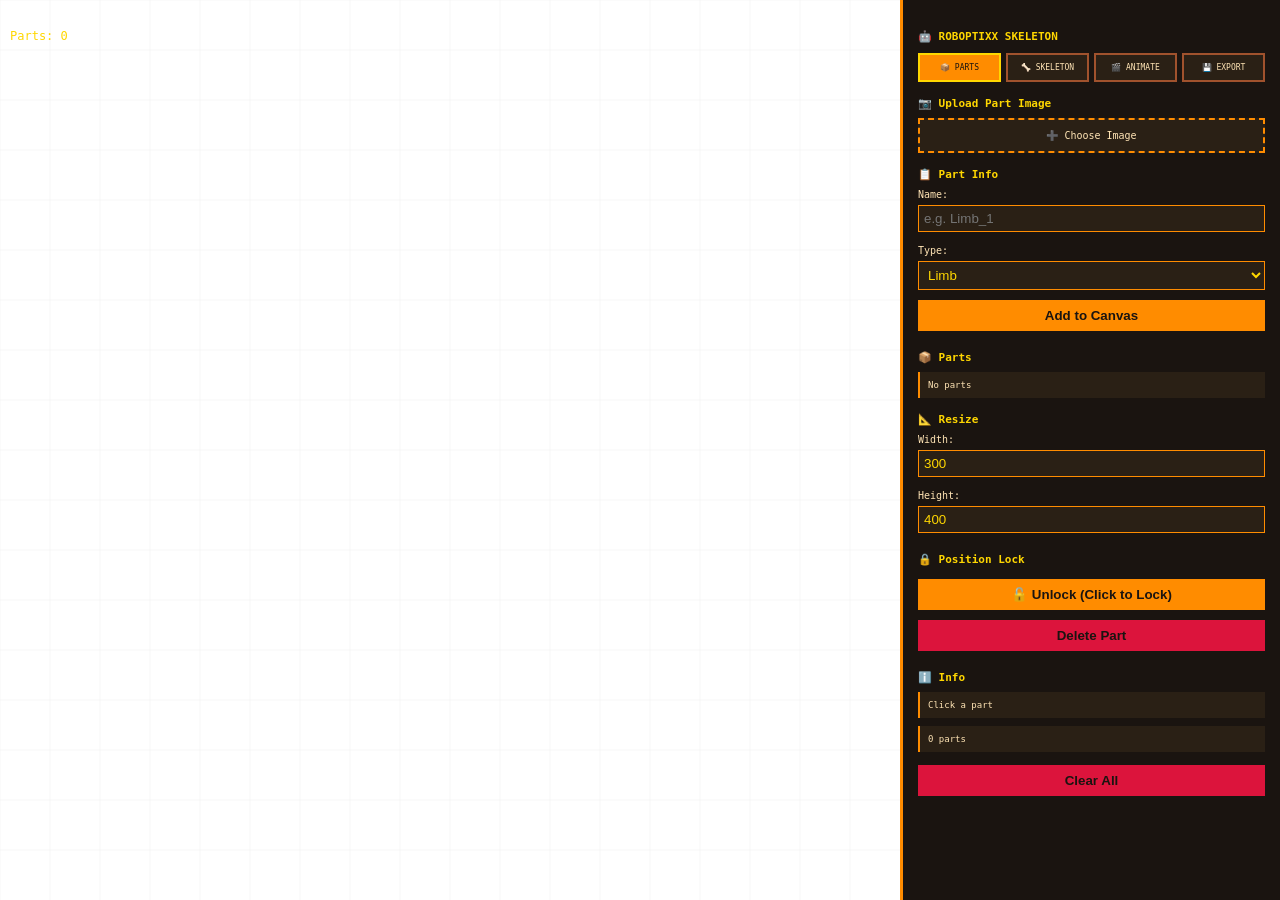
<file: index.html>
<!DOCTYPE html>
<html>
<head>
  <meta charset="UTF-8">
  <title>ROBOPTIXX - Skeleton Builder</title>
  <style>
    * { margin: 0; padding: 0; box-sizing: border-box; }
    html, body { width: 100%; height: 100%; background: #1a1410; font-family: monospace; overflow: hidden; }
    #main { display: flex; width: 100%; height: 100%; }
    canvas { background: white; flex: 1; display: block; cursor: crosshair; }
    #sidebar { width: 380px; background: #1a1410; border-left: 3px solid #FF8C00; overflow-y: auto; padding: 15px; }
    h2 { color: #FFD700; margin: 15px 0 8px 0; font-size: 11px; }
    button { width: 100%; padding: 8px; margin: 5px 0; background: #FF8C00; color: #1a1410; border: none; cursor: pointer; font-weight: bold; }
    button:hover { background: #FFA500; }
    button.danger { background: #DC143C; }
    button.active { background: #FF4444; }
    .mode-tabs { display: grid; grid-template-columns: 1fr 1fr 1fr 1fr; gap: 5px; margin: 10px 0 15px 0; }
    .mode-tab { padding: 8px; background: #2a2015; border: 2px solid #A0522D; color: #FFE4B5; cursor: pointer; font-size: 8px; text-align: center; }
    .mode-tab.active { background: #FF8C00; border-color: #FFD700; color: #1a1410; }
    .mode-content { display: none; }
    .mode-content.active { display: block; }
    .file-input-label { display: block; width: 100%; padding: 10px; background: #2a2015; border: 2px dashed #FF8C00; color: #FFE4B5; text-align: center; cursor: pointer; margin: 5px 0; }
    input[type="file"] { display: none; }
    input[type="text"], input[type="number"] { width: 100%; padding: 5px; margin: 5px 0; background: #2a2015; color: #FFD700; border: 1px solid #FF8C00; }
    label { color: #FFE4B5; font-size: 10px; display: block; margin-top: 8px; }
    .info { background: #2a2015; padding: 8px; margin: 8px 0; border-left: 2px solid #FF8C00; color: #FFE4B5; font-size: 9px; }
    .part-box { background: #2a2015; padding: 8px; margin: 5px 0; border: 1px solid #A0522D; color: #FFE4B5; font-size: 9px; cursor: pointer; }
    .part-box.selected { background: #FF8C00; color: #1a1410; }
    .joint-box { background: #3d2817; padding: 8px; margin: 5px 0; border-left: 3px solid #2E8B57; color: #FFE4B5; font-size: 9px; }
    textarea { width: 100%; height: 150px; background: #2a2015; color: #FFD700; border: 1px solid #FF8C00; padding: 8px; font-family: monospace; font-size: 9px; }
    input[type="range"] { width: 100%; margin: 8px 0; }
  </style>
</head>
<body>
  <div id="main">
    <canvas id="canvas"></canvas>
    <div id="sidebar">
      <h2>🤖 ROBOPTIXX SKELETON</h2>

      <div class="mode-tabs">
        <div class="mode-tab active" onclick="switchMode('parts', this)">📦 PARTS</div>
        <div class="mode-tab" onclick="switchMode('skeleton', this)">🦴 SKELETON</div>
        <div class="mode-tab" onclick="switchMode('animate', this)">🎬 ANIMATE</div>
        <div class="mode-tab" onclick="switchMode('export', this)">💾 EXPORT</div>
      </div>

      <div id="parts-mode" class="mode-content active">
        <h2>📷 Upload Part Image</h2>
        <label class="file-input-label" onclick="document.getElementById('imageFile').click()">➕ Choose Image</label>
        <input type="file" id="imageFile" accept="image/*" onchange="uploadImage()">

        <h2>📋 Part Info</h2>
        <label>Name:</label>
        <input type="text" id="partName" placeholder="e.g. Limb_1">
        <label>Type:</label>
        <select id="partType" style="width:100%; padding:5px; background:#2a2015; color:#FFD700; border:1px solid #FF8C00; margin:5px 0;">
          <option>Limb</option><option>Joint</option><option>Core</option><option>Wheel</option>
        </select>
        <button onclick="addPart()">Add to Canvas</button>

        <h2>📦 Parts</h2>
        <div id="partsList" class="info">No parts</div>

        <h2>📐 Resize</h2>
        <label>Width:</label>
        <input type="number" id="widthInput" value="300" onchange="updateSize()">
        <label>Height:</label>
        <input type="number" id="heightInput" value="400" onchange="updateSize()">

        <h2>🔒 Position Lock</h2>
        <button id="lockBtn" onclick="toggleLock()">🔓 Unlock (Click to Lock)</button>

        <button class="danger" onclick="deleteSelected()">Delete Part</button>
      </div>

      <div id="skeleton-mode" class="mode-content">
        <h2>🦴 Draw Skeleton</h2>
        <div class="info">✏️ Click on part to select → Click inside to add joints</div>

        <button id="drawBtn" onclick="toggleDrawSkeleton()">Start Drawing</button>
        <div class="info" id="drawInfo">Select a part first</div>

        <h2>📌 Joint Points</h2>
        <div id="skeletonList" class="info">No joints marked</div>

        <h2>🔗 Connect Joints</h2>
        <button id="connectBtn" onclick="toggleConnectMode()">Connect Mode</button>
        <div class="info" id="connectInfo">Click 2 joints to connect</div>

        <h2>Connections</h2>
        <div id="connectionsList" class="info">No connections</div>

        <h2>🎯 Joint Edit</h2>
        <div class="info">Drag joints to reposition them</div>

        <button class="danger" onclick="clearSkeleton()">Clear Skeleton</button>
      </div>

      <div id="animate-mode" class="mode-content">
        <h2>🎬 Animation</h2>
        <button onclick="recordFrame()">⏺️ Record Frame</button>
        <div class="info" id="frameInfo">Frames: 0</div>

        <h2>▶️ Playback</h2>
        <button id="playBtn" onclick="playAnimation()">▶️ Play</button>
        <button class="danger" onclick="stopAnimation()">⏹️ Stop</button>

        <h2>📊 Timeline</h2>
        <input type="range" id="timeline" min="0" max="0" value="0" onchange="scrubTimeline()">
        <div class="info" id="timelineInfo">Frame: 0/0</div>
      </div>

      <div id="export-mode" class="mode-content">
        <h2>💾 Export</h2>
        <button onclick="exportJSON()">Export Skeleton JSON</button>

        <h2>Output</h2>
        <textarea id="exportOutput" readonly></textarea>

        <button onclick="copyToClipboard()">Copy</button>
        <button onclick="downloadFile()">Download</button>
      </div>

      <h2>ℹ️ Info</h2>
      <div id="info" class="info">Click a part</div>
      <div id="stats" class="info">0 parts</div>
      <button class="danger" onclick="clearAll()">Clear All</button>
    </div>
  </div>

  <script>
    const canvas = document.getElementById('canvas');
    const ctx = canvas.getContext('2d');
    let parts = [], selected = null, uploadedImage = null;
    let drawMode = false, connectMode = false;
    let selectedSkeletonJoints = [];
    let recordedFrames = [];
    let isPlaying = false;
    let currentFrameIndex = 0;
    let dragging = false, dragOffsetX = 0, dragOffsetY = 0;
    let draggedJoint = null;

    class Part {
      constructor(x, y, name, type, img) {
        this.x = x; this.y = y; this.name = name; this.type = type;
        this.width = 300; this.height = 400; this.image = img;
        this.skeletonJoints = [];
        this.skeletonConnections = [];
        this.locked = false;
      }

      draw(sel) {
        ctx.save(); ctx.translate(this.x, this.y);

        if (this.image) ctx.drawImage(this.image, -this.width/2, -this.height/2, this.width, this.height);
        else {
          ctx.fillStyle = sel ? '#FF4444' : '#FF7F50';
          ctx.fillRect(-this.width/2, -this.height/2, this.width, this.height);
        }

        ctx.strokeStyle = this.locked ? '#DC143C' : (sel ? '#FFD700' : '#FF8C00');
        ctx.lineWidth = 3;
        ctx.strokeRect(-this.width/2, -this.height/2, this.width, this.height);

        if (this.locked) {
          ctx.fillStyle = '#DC143C';
          ctx.font = 'bold 14px monospace';
          ctx.textAlign = 'center';
          ctx.fillText('🔒 LOCKED', 0, -this.height/2 - 10);
        }

        ctx.strokeStyle = '#2E8B57';
        ctx.lineWidth = 3;
        this.skeletonConnections.forEach(conn => {
          const j1 = this.skeletonJoints[conn.j1];
          const j2 = this.skeletonJoints[conn.j2];
          if (j1 && j2) {
            ctx.beginPath();
            ctx.moveTo(j1.x, j1.y);
            ctx.lineTo(j2.x, j2.y);
            ctx.stroke();
          }
        });

        this.skeletonJoints.forEach((joint, i) => {
          ctx.fillStyle = joint.selected ? '#FFD700' : '#00FF00';
          ctx.fillRect(joint.x - 6, joint.y - 6, 12, 12);
          ctx.strokeStyle = '#1a1410';
          ctx.lineWidth = 1;
          ctx.strokeRect(joint.x - 6, joint.y - 6, 12, 12);

          ctx.fillStyle = '#FFD700';
          ctx.font = '8px monospace';
          ctx.textAlign = 'center';
          ctx.fillText(`J${i}`, joint.x, joint.y + 12);
        });

        ctx.restore();
      }

      hit(x, y) {
        return Math.abs(x - this.x) < this.width/2 && Math.abs(y - this.y) < this.height/2;
      }

      hitJoint(x, y) {
        const relX = x - this.x;
        const relY = y - this.y;
        for (let i = 0; i < this.skeletonJoints.length; i++) {
          const j = this.skeletonJoints[i];
          if (Math.abs(relX - j.x) < 8 && Math.abs(relY - j.y) < 8) return i;
        }
        return -1;
      }
    }

    function switchMode(m, tabEl) {
      document.querySelectorAll('.mode-content').forEach(e => e.classList.remove('active'));
      document.querySelectorAll('.mode-tab').forEach(e => e.classList.remove('active'));
      document.getElementById(m + '-mode').classList.add('active');
      if (tabEl) tabEl.classList.add('active');
      drawMode = false; connectMode = false;
      render();
    }

    function uploadImage() {
      const f = document.getElementById('imageFile').files[0];
      if (!f) return;
      const r = new FileReader();
      r.onload = e => {
        const img = new Image();
        img.onload = () => uploadedImage = img;
        img.src = e.target.result;
      };
      r.readAsDataURL(f);
    }

    function addPart() {
      if (!uploadedImage) { alert('Upload image'); return; }
      const p = new Part(canvas.width/3 + Math.random()*150, 100 + parts.length*100,
        document.getElementById('partName').value || 'Part_' + parts.length,
        document.getElementById('partType').value, uploadedImage);
      parts.push(p); selected = p; updateUI(); render();
    }

    function toggleDrawSkeleton() {
      if (!selected) { alert('Select a part first'); return; }
      drawMode = !drawMode;
      connectMode = false;
      document.getElementById('drawBtn').className = drawMode ? 'active' : '';
      document.getElementById('connectBtn').className = '';
      updateUI(); render();
    }

    function toggleConnectMode() {
      if (!selected) { alert('Select a part first'); return; }
      connectMode = !connectMode;
      drawMode = false;
      selectedSkeletonJoints = [];
      selected.skeletonJoints.forEach(j => j.selected = false);
      document.getElementById('connectBtn').className = connectMode ? 'active' : '';
      document.getElementById('drawBtn').className = '';
      updateUI(); render();
    }

    function snapshotPose() {
      return parts.map(p => ({
        part: p, x: p.x, y: p.y,
        joints: p.skeletonJoints.map(j => ({x: j.x, y: j.y}))
      }));
    }

    function applyPose(pose) {
      pose.forEach(e => {
        e.part.x = e.x; e.part.y = e.y;
        e.joints.forEach((jp, i) => {
          if (e.part.skeletonJoints[i]) {
            e.part.skeletonJoints[i].x = jp.x;
            e.part.skeletonJoints[i].y = jp.y;
          }
        });
      });
    }

    function recordFrame() {
      if (parts.length === 0) { alert('Pehle part add karo'); return; }
      recordedFrames.push(snapshotPose());
      document.getElementById('frameInfo').textContent = `Frames: ${recordedFrames.length}`;
      document.getElementById('timeline').max = Math.max(recordedFrames.length - 1, 0);
    }

    function playAnimation() {
      if (recordedFrames.length === 0) { alert('Record frames first'); return; }
      isPlaying = !isPlaying;
      document.getElementById('playBtn').textContent = isPlaying ? '⏸️ Pause' : '▶️ Play';
      if (isPlaying) animateLoop();
    }

    function animateLoop() {
      if (!isPlaying || recordedFrames.length === 0) return;
      currentFrameIndex = (currentFrameIndex + 1) % recordedFrames.length;
      applyPose(recordedFrames[currentFrameIndex]);
      document.getElementById('timeline').value = currentFrameIndex;
      document.getElementById('timelineInfo').textContent = `Frame: ${currentFrameIndex + 1}/${recordedFrames.length}`;
      render();
      setTimeout(animateLoop, 200);
    }

    function stopAnimation() {
      isPlaying = false;
      document.getElementById('playBtn').textContent = '▶️ Play';
    }

    function scrubTimeline() {
      if (recordedFrames.length === 0) return;
      currentFrameIndex = parseInt(document.getElementById('timeline').value);
      applyPose(recordedFrames[currentFrameIndex]);
      document.getElementById('timelineInfo').textContent = `Frame: ${currentFrameIndex + 1}/${recordedFrames.length}`;
      render();
    }

    function updateUI() {
      let h = '';
      parts.forEach((p, i) => {
        const lockIcon = p.locked ? '🔒' : '🔓';
        h += `<div class="part-box${p === selected ? ' selected' : ''}" onclick="selectPart(${i})">${i+1}. ${p.name} ${lockIcon} (${p.skeletonJoints.length}J)</div>`;
      });
      document.getElementById('partsList').innerHTML = h || 'No parts';

      if (selected) {
        let jh = '';
        selected.skeletonJoints.forEach((j, i) => {
          jh += `<div class="joint-box">J${i}: (${Math.round(j.x)},${Math.round(j.y)})</div>`;
        });
        document.getElementById('skeletonList').innerHTML = jh || 'No joints';

        let ch = '';
        selected.skeletonConnections.forEach((c, i) => {
          ch += `<div class="joint-box">Conn${i}: J${c.j1}↔J${c.j2}</div>`;
        });
        document.getElementById('connectionsList').innerHTML = ch || 'No connections';

        document.getElementById('info').textContent = `${selected.name}\n${selected.skeletonJoints.length} joints`;

        const lockBtn = document.getElementById('lockBtn');
        if (selected.locked) {
          lockBtn.textContent = '🔒 Locked (Click to Unlock)';
          lockBtn.style.background = '#DC143C';
        } else {
          lockBtn.textContent = '🔓 Unlocked (Click to Lock)';
          lockBtn.style.background = '#FF8C00';
        }
      }
      document.getElementById('stats').textContent = `${parts.length} parts`;
    }

    function selectPart(i) {
      selected = parts[i];
      drawMode = false; connectMode = false;
      document.getElementById('drawBtn').className = '';
      document.getElementById('connectBtn').className = '';
      updateUI(); render();
    }

    function updateSize() {
      if (!selected) return;
      const w = parseFloat(document.getElementById('widthInput').value);
      const h = parseFloat(document.getElementById('heightInput').value);
      if (w >= 50) selected.width = w;
      if (h >= 50) selected.height = h;
      render();
    }

    function toggleLock() {
      if (!selected) { alert('Select a part first'); return; }
      selected.locked = !selected.locked;
      updateUI(); render();
    }

    function deleteSelected() {
      if (!selected) return;
      parts = parts.filter(p => p !== selected);
      selected = null; updateUI(); render();
    }

    function clearSkeleton() {
      if (!selected) return;
      selected.skeletonJoints = [];
      selected.skeletonConnections = [];
      updateUI(); render();
    }

    function clearAll() {
      if (confirm('Clear all?')) {
        parts = []; selected = null; drawMode = false; connectMode = false;
        recordedFrames = []; currentFrameIndex = 0; isPlaying = false;
        document.getElementById('frameInfo').textContent = 'Frames: 0';
        document.getElementById('timeline').max = 0;
        updateUI(); render();
      }
    }

    function exportJSON() {
      const d = {
        parts: parts.map((p, i) => ({
          id: i,
          name: p.name,
          type: p.type,
          x: p.x,
          y: p.y,
          width: p.width,
          height: p.height,
          locked: p.locked,
          skeletonJoints: p.skeletonJoints.map((j, idx) => ({id: idx, x: j.x, y: j.y})),
          skeletonConnections: p.skeletonConnections
        }))
      };
      document.getElementById('exportOutput').value = JSON.stringify(d, null, 2);
    }

    function copyToClipboard() {
      navigator.clipboard.writeText(document.getElementById('exportOutput').value);
      alert('Copied!');
    }

    function downloadFile() {
      const b = new Blob([document.getElementById('exportOutput').value], {type: 'text/plain'});
      const a = document.createElement('a');
      a.href = URL.createObjectURL(b);
      a.download = 'roboptixx-skeleton.json';
      a.click();
    }

    function render() {
      ctx.fillStyle = '#FFFFFF';
      ctx.fillRect(0, 0, canvas.width, canvas.height);

      ctx.strokeStyle = '#EEE'; ctx.lineWidth = 0.5;
      for (let i = 0; i < canvas.width; i += 50) {
        ctx.beginPath(); ctx.moveTo(i, 0); ctx.lineTo(i, canvas.height); ctx.stroke();
      }
      for (let i = 0; i < canvas.height; i += 50) {
        ctx.beginPath(); ctx.moveTo(0, i); ctx.lineTo(canvas.width, i); ctx.stroke();
      }

      parts.forEach(p => p.draw(p === selected));

      ctx.fillStyle = '#FFD700'; ctx.font = '12px monospace'; ctx.textAlign = 'left';
      if (drawMode) ctx.fillText('DRAW MODE: Click inside part to add joints', 10, 20);
      if (connectMode) ctx.fillText('CONNECT MODE: Click 2 joints to connect', 10, 20);
      ctx.fillText(`Parts: ${parts.length}`, 10, 40);
    }

    canvas.addEventListener('mousedown', e => {
      const r = canvas.getBoundingClientRect();
      const x = e.clientX - r.left, y = e.clientY - r.top;

      if (drawMode || connectMode) return;

      if (selected) {
        const jIdx = selected.hitJoint(x, y);
        if (jIdx !== -1) {
          draggedJoint = {
            idx: jIdx,
            ox: x - (selected.x + selected.skeletonJoints[jIdx].x),
            oy: y - (selected.y + selected.skeletonJoints[jIdx].y)
          };
          return;
        }
      }

      for (let i = parts.length - 1; i >= 0; i--) {
        if (parts[i].hit(x, y)) {
          if (parts[i].locked) { selectPart(i); return; }
          dragging = true;
          dragOffsetX = x - parts[i].x;
          dragOffsetY = y - parts[i].y;
          selectPart(i);
          return;
        }
      }
    });

    canvas.addEventListener('mousemove', e => {
      const r = canvas.getBoundingClientRect();
      const x = e.clientX - r.left, y = e.clientY - r.top;

      if (draggedJoint && selected) {
        const j = selected.skeletonJoints[draggedJoint.idx];
        j.x = x - selected.x - draggedJoint.ox;
        j.y = y - selected.y - draggedJoint.oy;
        updateUI(); render();
        return;
      }

      if (!dragging || !selected) return;
      selected.x = x - dragOffsetX;
      selected.y = y - dragOffsetY;
      render();
    });

    canvas.addEventListener('mouseup', () => {
      dragging = false;
      draggedJoint = null;
    });

    canvas.addEventListener('click', e => {
      const r = canvas.getBoundingClientRect();
      const x = e.clientX - r.left, y = e.clientY - r.top;

      if (drawMode && selected) {
        const relX = x - selected.x;
        const relY = y - selected.y;
        if (Math.abs(relX) < selected.width/2 && Math.abs(relY) < selected.height/2) {
          selected.skeletonJoints.push({x: relX, y: relY, selected: false});
          updateUI(); render();
          return;
        }
      }

      if (connectMode && selected) {
        const jointIdx = selected.hitJoint(x, y);
        if (jointIdx !== -1) {
          selected.skeletonJoints[jointIdx].selected = !selected.skeletonJoints[jointIdx].selected;
          selectedSkeletonJoints = [];
          selected.skeletonJoints.forEach((j, idx) => { if (j.selected) selectedSkeletonJoints.push(idx); });

          if (selectedSkeletonJoints.length === 2) {
            selected.skeletonConnections.push({j1: selectedSkeletonJoints[0], j2: selectedSkeletonJoints[1]});
            selected.skeletonJoints.forEach(j => j.selected = false);
            selectedSkeletonJoints = [];
          }
          updateUI(); render();
          return;
        }
      }

      for (let i = parts.length - 1; i >= 0; i--) {
        if (parts[i].hit(x, y)) { selectPart(i); return; }
      }
      selected = null; updateUI(); render();
    });

    window.addEventListener('resize', () => {
      canvas.width = window.innerWidth - 380;
      canvas.height = window.innerHeight;
      render();
    });

    setTimeout(() => {
      canvas.width = window.innerWidth - 380;
      canvas.height = window.innerHeight;
      updateUI();
      render();
      console.log('✅ ROBOPTIXX Skeleton Builder Ready');
    }, 100);
  </script>
</body>
</html>
</file>
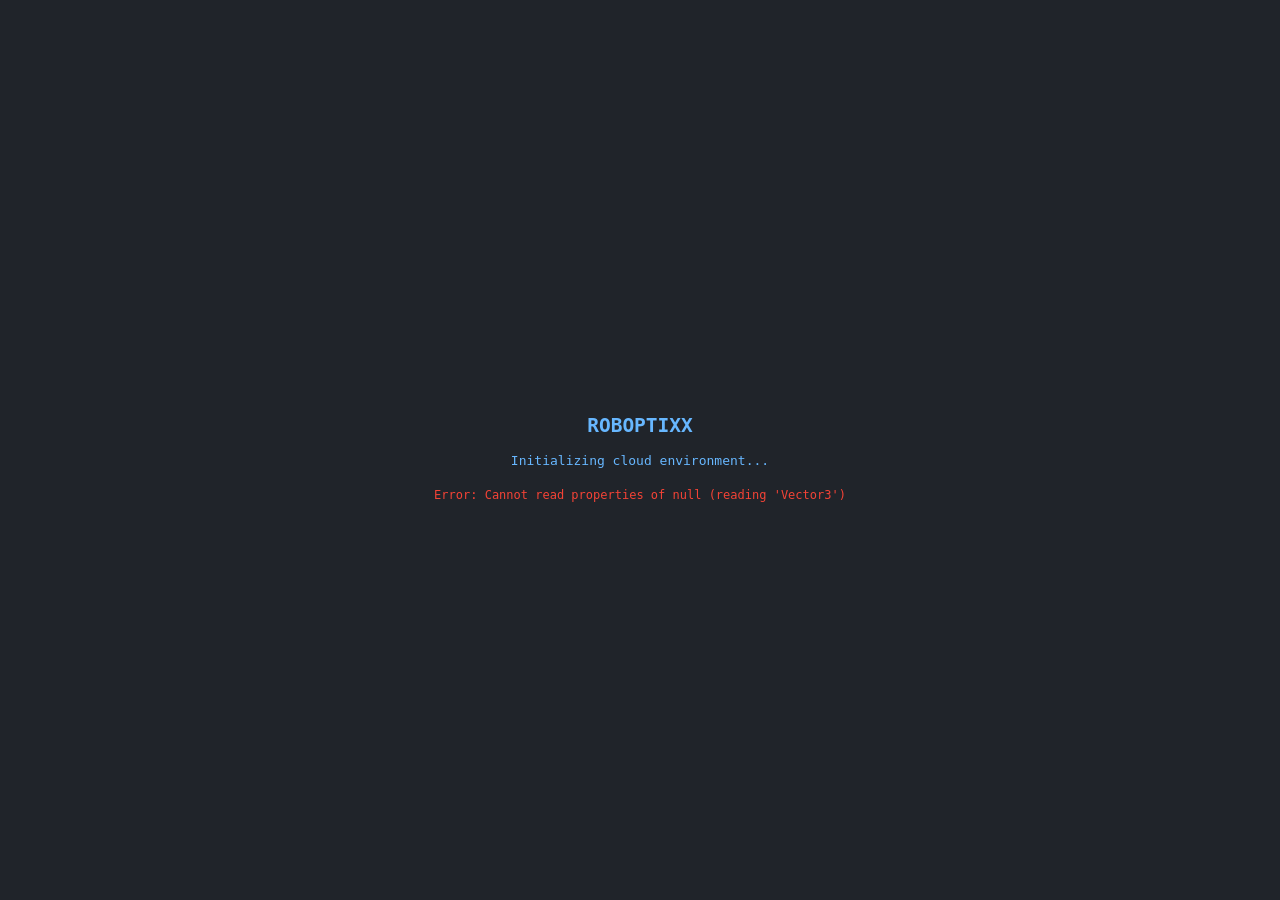
<file: ROBOPTIXX/index.html>
<!doctype html>
<html lang="en">
<head>
  <meta charset="UTF-8" />
  <meta name="viewport" content="width=device-width, initial-scale=1.0" />
  <title>ROBOPTIXX - Cloud Edition</title>
  <link rel="stylesheet" href="./style.css" />
  <style>
    .loading {
      position: fixed;
      top: 0;
      left: 0;
      width: 100%;
      height: 100%;
      background: #20242a;
      display: flex;
      align-items: center;
      justify-content: center;
      color: #67b7ff;
      font-family: monospace;
      z-index: 9999;
    }
    .loading.hidden { display: none; }
  </style>
</head>
<body>
  <div class="loading" id="loading-screen">
    <div style="text-align: center;">
      <h2>ROBOPTIXX</h2>
      <p>Initializing cloud environment...</p>
      <div style="font-size: 12px; color: #888; margin-top: 20px;">
        <div id="init-status">Loading dependencies...</div>
      </div>
    </div>
  </div>

  <div id="app" style="display: none;">
    <header id="top-bar">
      <button id="new-project">New</button>
      <button id="save-project">Save</button>
      <label class="file-label">Import<input id="load-project" type="file" accept="application/json" hidden /></label>
      <button id="toggle-simulate">Simulate</button>
      <button id="export-arduino">Export Arduino</button>
      <label><input type="checkbox" id="toggle-minimap" checked /> Minimap</label>
      <label><input type="checkbox" id="toggle-gravity" checked /> Gravity</label>
    </header>

    <aside id="left-panel">
      <h3>Parts</h3>
      <label>Category
        <select id="part-category"></select>
      </label>
      <div id="part-buttons"></div>
      <button id="create-hinge">Create Hinge (2x)</button>
      <button id="delete-selected">Delete Selected</button>
    </aside>

    <main id="viewport-wrap">
      <canvas id="viewport"></canvas>
      <canvas id="minimap"></canvas>
      <div id="snap-indicator"></div>
    </main>

    <aside id="right-panel">
      <h3>Inspector</h3>
      <div id="inspector-empty">Select a part or joint.</div>
      <div id="inspector-fields" class="hidden">
        <label>Mass <input id="ins-mass" type="number" step="0.1" min="0" /></label>
        <label>Min Angle (°) <input id="ins-min-angle" type="number" /></label>
        <label>Max Angle (°) <input id="ins-max-angle" type="number" /></label>
        <label>Speed (°/s) <input id="ins-speed" type="number" min="1" /></label>
        <label>Arduino Pin <input id="ins-pin" type="number" min="0" max="53" /></label>
        <label><input id="ins-motor" type="checkbox" /> Motor Enabled</label>
      </div>
    </aside>

    <footer id="bottom-panel">
      <button id="timeline-record">Record</button>
      <button id="timeline-play">Play</button>
      <button id="timeline-stop">Stop</button>
      <button id="timeline-clear">Clear</button>
      <label>Speed <input id="timeline-speed" type="number" min="0.1" step="0.1" value="1" /></label>
      <span id="timeline-status">Timeline: Idle</span>
    </footer>
  </div>

  <script type="module">
    // Show/hide loading screen based on initialization
    const loadingScreen = document.getElementById('loading-screen');
    const appDiv = document.getElementById('app');
    const statusDiv = document.getElementById('init-status');

    window.showLoading = (message) => {
      statusDiv.textContent = message;
      loadingScreen.classList.remove('hidden');
    };

    window.hideLoading = () => {
      loadingScreen.classList.add('hidden');
      appDiv.style.display = '';
    };

    // Import and run main application
    import('./main.js').catch((error) => {
      statusDiv.innerHTML = `<span style="color: #f44336;">Error: ${error.message}</span>`;
    });
  </script>
</body>
</html>
</file>
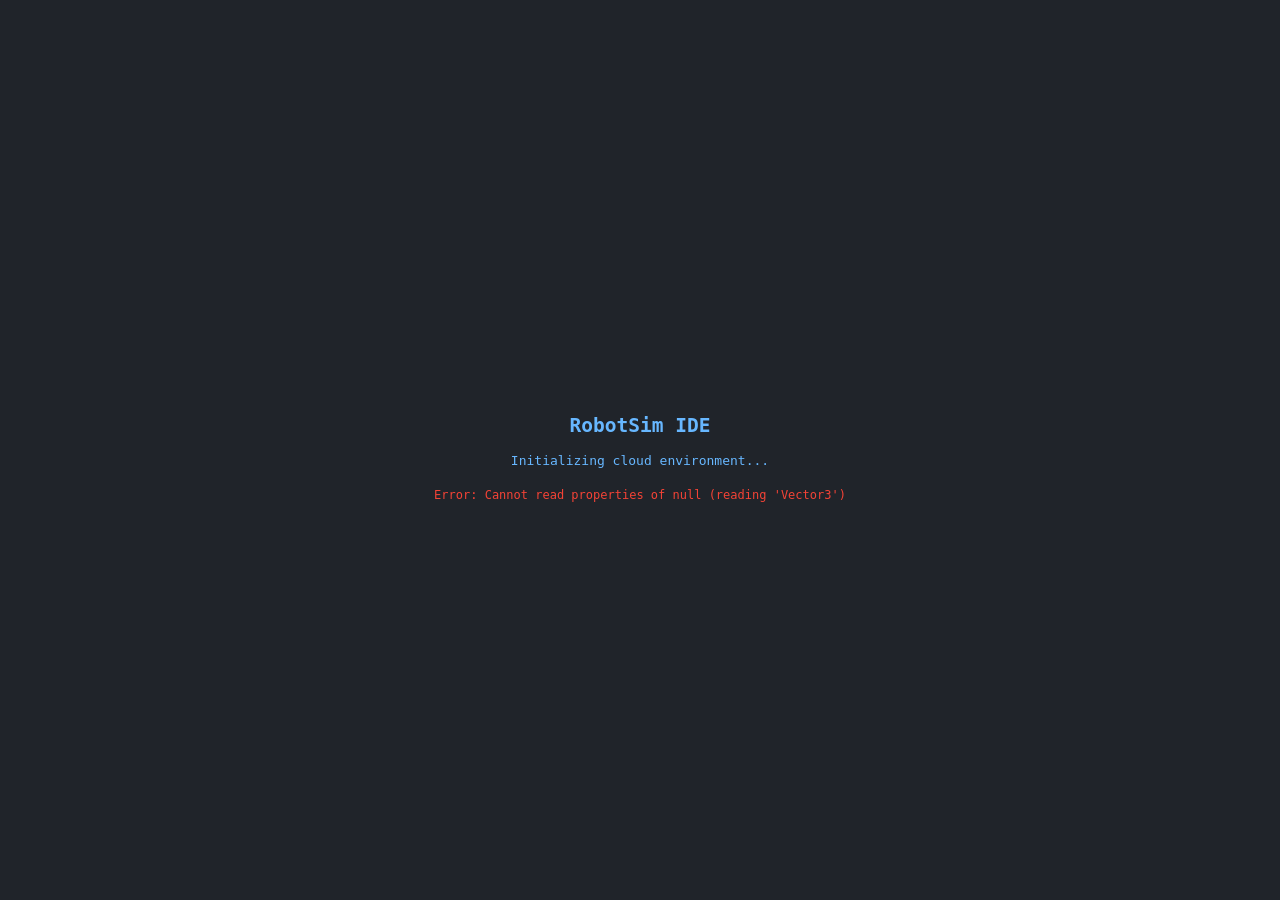
<file: robotSim/index.html>
<!doctype html>
<html lang="en">
<head>
  <meta charset="UTF-8" />
  <meta name="viewport" content="width=device-width, initial-scale=1.0" />
  <title>RobotSim IDE - Cloud Edition</title>
  <link rel="stylesheet" href="./style.css" />
  <style>
    .loading {
      position: fixed;
      top: 0;
      left: 0;
      width: 100%;
      height: 100%;
      background: #20242a;
      display: flex;
      align-items: center;
      justify-content: center;
      color: #67b7ff;
      font-family: monospace;
      z-index: 9999;
    }
    .loading.hidden { display: none; }
  </style>
</head>
<body>
  <div class="loading" id="loading-screen">
    <div style="text-align: center;">
      <h2>RobotSim IDE</h2>
      <p>Initializing cloud environment...</p>
      <div style="font-size: 12px; color: #888; margin-top: 20px;">
        <div id="init-status">Loading dependencies...</div>
      </div>
    </div>
  </div>

  <div id="app" style="display: none;">
    <header id="top-bar">
      <button id="new-project">New</button>
      <button id="save-project">Save</button>
      <label class="file-label">Import<input id="load-project" type="file" accept="application/json" hidden /></label>
      <button id="toggle-simulate">Simulate</button>
      <button id="export-arduino">Export Arduino</button>
      <label><input type="checkbox" id="toggle-minimap" checked /> Minimap</label>
      <label><input type="checkbox" id="toggle-gravity" checked /> Gravity</label>
    </header>

    <aside id="left-panel">
      <h3>Parts</h3>
      <label>Category
        <select id="part-category"></select>
      </label>
      <div id="part-buttons"></div>
      <button id="create-hinge">Create Hinge (2x)</button>
      <button id="delete-selected">Delete Selected</button>
    </aside>

    <main id="viewport-wrap">
      <canvas id="viewport"></canvas>
      <canvas id="minimap"></canvas>
      <div id="snap-indicator"></div>
    </main>

    <aside id="right-panel">
      <h3>Inspector</h3>
      <div id="inspector-empty">Select a part or joint.</div>
      <div id="inspector-fields" class="hidden">
        <label>Mass <input id="ins-mass" type="number" step="0.1" min="0" /></label>
        <label>Min Angle (°) <input id="ins-min-angle" type="number" /></label>
        <label>Max Angle (°) <input id="ins-max-angle" type="number" /></label>
        <label>Speed (°/s) <input id="ins-speed" type="number" min="1" /></label>
        <label>Arduino Pin <input id="ins-pin" type="number" min="0" max="53" /></label>
        <label><input id="ins-motor" type="checkbox" /> Motor Enabled</label>
      </div>
    </aside>

    <footer id="bottom-panel">
      <button id="timeline-record">Record</button>
      <button id="timeline-play">Play</button>
      <button id="timeline-stop">Stop</button>
      <button id="timeline-clear">Clear</button>
      <label>Speed <input id="timeline-speed" type="number" min="0.1" step="0.1" value="1" /></label>
      <span id="timeline-status">Timeline: Idle</span>
    </footer>
  </div>

  <script type="module">
    // Show/hide loading screen based on initialization
    const loadingScreen = document.getElementById('loading-screen');
    const appDiv = document.getElementById('app');
    const statusDiv = document.getElementById('init-status');

    window.showLoading = (message) => {
      statusDiv.textContent = message;
      loadingScreen.classList.remove('hidden');
    };

    window.hideLoading = () => {
      loadingScreen.classList.add('hidden');
      appDiv.style.display = '';
    };

    // Import and run main application
    import('./main.js').catch((error) => {
      statusDiv.innerHTML = `<span style="color: #f44336;">Error: ${error.message}</span>`;
    });
  </script>
</body>
</html>
</file>
<file: Roboptixx.html>
<!DOCTYPE html>
<html>
<head>
  <meta charset="UTF-8">
  <title>ROBOPTIXX</title>
  <style>
    * { margin: 0; padding: 0; box-sizing: border-box; }
    html, body { width: 100%; height: 100%; background: #1a1410; font-family: monospace; }
    #main { display: flex; width: 100%; height: 100%; }
    canvas { display: block; background: #FFFFFF; flex: 1; }
    #sidebar { width: 400px; background: #1a1410; border-left: 3px solid #FF8C00; overflow-y: auto; padding: 15px; }
    h2 { color: #FFD700; margin: 15px 0 10px 0; font-size: 12px; border-bottom: 2px solid #FF7F50; padding-bottom: 6px; }
    .tabs { display: grid; grid-template-columns: 1fr 1fr 1fr; gap: 5px; margin: 10px 0; }
    .tab { padding: 8px; background: #2a2015; border: 2px solid #A0522D; color: #FFE4B5; cursor: pointer; border-radius: 3px; font-size: 9px; }
    .tab.on { background: #FF8C00; border-color: #FFD700; color: #1a1410; font-weight: bold; }
    .panel { display: none; }
    .panel.on { display: block; }
    button { width: 100%; padding: 8px; margin: 4px 0; background: #FF8C00; color: #1a1410; border: none; cursor: pointer; font-weight: bold; border-radius: 3px; }
    button:hover { background: #FFA500; }
    button.active { background: #FF4444; }
    button.danger { background: #DC143C; }
    .cat-btns { display: grid; grid-template-columns: 1fr 1fr; gap: 5px; margin: 8px 0; }
    .cat-btn { padding: 6px; background: #2a2015; border: 1px solid #A0522D; color: #FFE4B5; cursor: pointer; border-radius: 3px; font-size: 9px; }
    .cat-btn.on { background: #FF8C00; border-color: #FFD700; color: #1a1410; }
    .gallery { display: grid; grid-template-columns: 1fr 1fr; gap: 5px; margin: 8px 0; }
    .part-btn { padding: 8px; background: #2a2015; border: 1px solid #A0522D; color: #FFE4B5; cursor: pointer; border-radius: 3px; font-size: 8px; }
    .part-btn:hover { background: #3d2817; border-color: #FF8C00; }
    .list { max-height: 120px; overflow-y: auto; background: #2a2015; border: 1px solid #A0522D; padding: 5px; margin: 5px 0; }
    .item { background: #3d2817; padding: 5px; margin: 3px 0; border-left: 3px solid #2E8B57; font-size: 8px; color: #FFE4B5; cursor: pointer; }
    .item.sel { background: #FF8C00; color: #1a1410; border-left-color: #FFD700; }
    textarea { width: 100%; height: 180px; background: #2a2015; color: #FFD700; border: 1px solid #FF8C00; padding: 8px; font-family: monospace; font-size: 9px; }
  </style>
</head>
<body>
  <div id="main">
    <canvas id="canvas"></canvas>
    <div id="sidebar">
      <h2>🤖 ROBOPTIXX</h2>
      <div class="tabs">
        <div class="tab on" onclick="switchTab('build')">⚙️ BUILD</div>
        <div class="tab" onclick="switchTab('rig')">🔗 RIG</div>
        <div class="tab" onclick="switchTab('code')">💾 CODE</div>
      </div>
      
      <div id="build" class="panel on">
        <h2>📦 Parts</h2>
        <div class="cat-btns" id="catButtons"></div>
        <div id="gallery" class="gallery"></div>
        <button class="danger" onclick="delPart()">Delete</button>
      </div>
      
      <div id="rig" class="panel">
        <h2>🔗 Rigging</h2>
        <button id="rigBtn" onclick="rigMode()">Start Rig</button>
        <div style="background:rgba(46,139,87,0.2);padding:8px;margin:8px 0;border-left:3px solid #2E8B57;font-size:9px;color:#FFE4B5" id="rigInfo">Select 2 parts</div>
        <h2>Joints</h2>
        <div id="joints" class="list"></div>
        <h2>Record</h2>
        <button id="recBtn" onclick="toggleRec()">Record</button>
        <div style="background:rgba(46,139,87,0.2);padding:8px;margin:8px 0;border-left:3px solid #2E8B57;font-size:9px;color:#FFE4B5" id="recInfo">Not recording</div>
        <button onclick="expRig()">Export</button>
      </div>
      
      <div id="code" class="panel">
        <h2>💾 Export</h2>
        <button onclick="expCpp()">Arduino</button>
        <button onclick="expMath()">Math</button>
        <button onclick="expJson()">JSON</button>
        <h2>Output</h2>
        <textarea id="out" readonly></textarea>
        <button onclick="copy()">Copy</button>
        <button onclick="dl()">Download</button>
      </div>
      
      <h2>Selected</h2>
      <div style="background:rgba(46,139,87,0.2);padding:8px;margin:8px 0;border-left:3px solid #2E8B57;font-size:9px;color:#FFE4B5" id="info">Click part</div>
      <div style="background:rgba(46,139,87,0.2);padding:8px;margin:8px 0;border-left:3px solid #2E8B57;font-size:9px;color:#FFE4B5" id="stats">0 parts | 0 joints</div>
      <button class="danger" onclick="clear()">Clear All</button>
    </div>
  </div>

  <script>
    const c = document.getElementById('canvas');
    const ctx = c.getContext('2d');
    let parts = [], joints = [], sel = null;
    let rigMode = false, rigSel = [];
    let recording = false, frames = [];
    
    const partLibrary = {
      cores: ['Anchor_Hook', 'Spade'],
      limbs: ['Lifting_Limb', 'Running_Limb', 'Hilly_Region_Limb', 'Crew_Limb', 'Spider_Limb', 'Clawed_Limb', 'Paddle_Limb', 'Screw_Limb'],
      joints: ['Rolling_Hinge', 'Gear_Axle', 'Wheel_Roller'],
      cushioning: ['Cushioning_Roller_2'],
      sensors: ['Distance_Sensor', 'Gyro_Sensor', 'Pressure_Sensor'],
      tools: ['Cartwheel', 'Airshot']
    };
    
    let currentCat = 'limbs';

    class Part {
      constructor(x, y, name) {
        this.id = Math.random();
        this.x = x;
        this.y = y;
        this.name = name;
        this.w = 60;
        this.h = 60;
      }
      
      draw(s) {
        ctx.save();
        ctx.translate(this.x, this.y);
        ctx.fillStyle = s ? '#FF4444' : '#FF7F50';
        ctx.strokeStyle = s ? '#FFD700' : '#FF8C00';
        ctx.lineWidth = 2;
        ctx.fillRect(-this.w/2, -this.h/2, this.w, this.h);
        ctx.strokeRect(-this.w/2, -this.h/2, this.w, this.h);
        if (s) {
          ctx.strokeStyle = '#FFD700';
          ctx.lineWidth = 3;
          ctx.strokeRect(-this.w/2 - 4, -this.h/2 - 4, this.w + 8, this.h + 8);
        }
        ctx.restore();
      }
      
      hit(x, y) {
        return x > this.x - this.w/2 && x < this.x + this.w/2 && y > this.y - this.h/2 && y < this.y + this.h/2;
      }
    }

    function initGallery() {
      const catButtons = document.getElementById('catButtons');
      let html = '';
      for (let cat in partLibrary) {
        html += `<button class="cat-btn${cat === currentCat ? ' on' : ''}" onclick="showCat('${cat}')">${cat.toUpperCase()}</button>`;
      }
      catButtons.innerHTML = html;
      showCat('limbs');
    }

    function showCat(cat) {
      currentCat = cat;
      document.querySelectorAll('.cat-btn').forEach(e => e.classList.remove('on'));
      if (event) event.target.classList.add('on');
      
      const gallery = document.getElementById('gallery');
      gallery.innerHTML = '';
      
      partLibrary[cat].forEach(name => {
        const btn = document.createElement('button');
        btn.className = 'part-btn';
        btn.innerHTML = name.replace(/_/g, ' ');
        btn.onclick = () => addPart(name);
        gallery.appendChild(btn);
      });
    }

    function addPart(name) {
      parts.push(new Part(c.width/3 + Math.random()*80, 80 + parts.length*70, name));
      ui();
      render();
    }

    function delPart() {
      if (!sel) return;
      parts = parts.filter(p => p !== sel);
      joints = joints.filter(j => j.a !== sel && j.b !== sel);
      sel = null;
      ui();
      render();
    }

    function clear() {
      if (confirm('Clear?')) {
        parts = [];
        joints = [];
        sel = null;
        rigMode = false;
        rigSel = [];
        frames = [];
        ui();
        render();
      }
    }

    function switchTab(t) {
      document.querySelectorAll('.panel').forEach(e => e.classList.remove('on'));
      document.querySelectorAll('.tab').forEach(e => e.classList.remove('on'));
      document.getElementById(t).classList.add('on');
      if (event) event.target.classList.add('on');
    }

    function rigMode() {
      rigMode = !rigMode;
      rigSel = [];
      document.getElementById('rigBtn').className = rigMode ? 'active' : '';
      ui();
    }

    function toggleRec() {
      recording = !recording;
      if (recording) {
        frames = [];
        document.getElementById('recBtn').textContent = '⏹️ Stop';
      } else {
        document.getElementById('recBtn').textContent = 'Record';
        document.getElementById('recInfo').textContent = `Recorded ${frames.length} frames`;
      }
    }

    function ui() {
      let h = '';
      parts.forEach((p, i) => {
        h += `<div class="item${p === sel ? ' sel' : ''}" onclick="selPart(${i})">${i+1}. ${p.name}</div>`;
      });
      const l = document.getElementById('joints');
      if (l) l.innerHTML = h || '<div style="padding:5px">No parts</div>';

      h = '';
      joints.forEach((j, i) => {
        const a = parts.indexOf(j.a);
        const b = parts.indexOf(j.b);
        h += `<div class="item">J${i+1}: P${a+1}↔P${b+1}</div>`;
      });
      document.getElementById('joints').innerHTML = h || '<div style="padding:5px">No joints</div>';

      if (sel) {
        document.getElementById('info').textContent = `${sel.name}\nPos: (${sel.x.toFixed(0)}, ${sel.y.toFixed(0)})`;
      }

      document.getElementById('stats').textContent = `${parts.length} parts | ${joints.length} joints`;
    }

    function selPart(i) {
      sel = parts[i];
      ui();
      render();
    }

    function render() {
      if (recording) frames.push({parts: parts.map(p => ({x: p.x, y: p.y})), t: Date.now()});

      ctx.fillStyle = '#FFFFFF';
      ctx.fillRect(0, 0, c.width, c.height);

      ctx.strokeStyle = '#DDD';
      ctx.lineWidth = 0.8;
      for (let i = 0; i < c.width; i += 50) {
        ctx.beginPath();
        ctx.moveTo(i, 0);
        ctx.lineTo(i, c.height);
        ctx.stroke();
      }

      ctx.strokeStyle = '#2E8B57';
      ctx.lineWidth = 3;
      joints.forEach(j => {
        ctx.beginPath();
        ctx.moveTo(j.a.x, j.a.y);
        ctx.lineTo(j.b.x, j.b.y);
        ctx.stroke();
      });

      parts.forEach(p => p.draw(p === sel));

      if (rigMode && rigSel.length > 0) {
        ctx.strokeStyle = '#FFD700';
        ctx.lineWidth = 2;
        ctx.setLineDash([5, 5]);
        rigSel.forEach(p => {
          ctx.strokeRect(p.x - p.w/2 - 4, p.y - p.h/2 - 4, p.w + 8, p.h + 8);
        });
        ctx.setLineDash([]);
      }
    }

    c.addEventListener('click', e => {
      const r = c.getBoundingClientRect();
      const x = e.clientX - r.left;
      const y = e.clientY - r.top;

      for (let i = parts.length - 1; i >= 0; i--) {
        if (parts[i].hit(x, y)) {
          if (rigMode) {
            if (rigSel.includes(parts[i])) {
              rigSel = rigSel.filter(p => p !== parts[i]);
            } else {
              rigSel.push(parts[i]);
              if (rigSel.length === 2) {
                joints.push({a: rigSel[0], b: rigSel[1]});
                rigSel = [];
                rigMode = false;
                document.getElementById('rigBtn').className = '';
              }
            }
          } else {
            sel = parts[i];
          }
          ui();
          render();
          return;
        }
      }
      sel = null;
      ui();
      render();
    });

    c.addEventListener('mousemove', e => {
      if (sel && !rigMode) {
        const r = c.getBoundingClientRect();
        sel.x = e.clientX - r.left;
        sel.y = e.clientY - r.top;
        render();
      }
    });

    function expRig() {
      const d = {
        parts: parts.map((p, i) => ({id: i, name: p.name, x: p.x, y: p.y})),
        joints: joints.map(j => ({a: parts.indexOf(j.a), b: parts.indexOf(j.b)}))
      };
      document.getElementById('out').value = JSON.stringify(d, null, 2);
    }

    function expCpp() {
      let code = `#include <Servo.h>\n\n`;
      parts.forEach((p, i) => code += `Servo s${i};\n`);
      code += `\nvoid setup() {\n`;
      parts.forEach((p, i) => code += `  s${i}.attach(${9+i});\n`);
      code += `}\n\nvoid loop() {\n}\n`;
      document.getElementById('out').value = code;
    }

    function expMath() {
      let m = `PARTS: ${parts.length}\nJOINTS: ${joints.length}\n\n`;
      parts.forEach((p, i) => m += `P${i+1}: (${p.x.toFixed(0)}, ${p.y.toFixed(0)})\n`);
      m += `\n`;
      joints.forEach((j, i) => {
        const d = Math.sqrt((j.a.x - j.b.x)**2 + (j.a.y - j.b.y)**2);
        m += `J${i+1}: ${d.toFixed(1)}px\n`;
      });
      document.getElementById('out').value = m;
    }

    function expJson() {
      expRig();
    }

    function copy() {
      navigator.clipboard.writeText(document.getElementById('out').value);
      alert('Copied!');
    }

    function dl() {
      const t = document.getElementById('out').value;
      const b = new Blob([t], {type: 'text/plain'});
      const u = URL.createObjectURL(b);
      const a = document.createElement('a');
      a.href = u;
      a.download = 'roboptixx.txt';
      a.click();
    }

    function resizeCanvas() {
      c.width = window.innerWidth - 400;
      c.height = window.innerHeight;
      render();
    }

    window.addEventListener('resize', resizeCanvas);
    resizeCanvas();
    initGallery();
    ui();
    setInterval(render, 1000/60);
  </script>
</body>
</html>
</file>
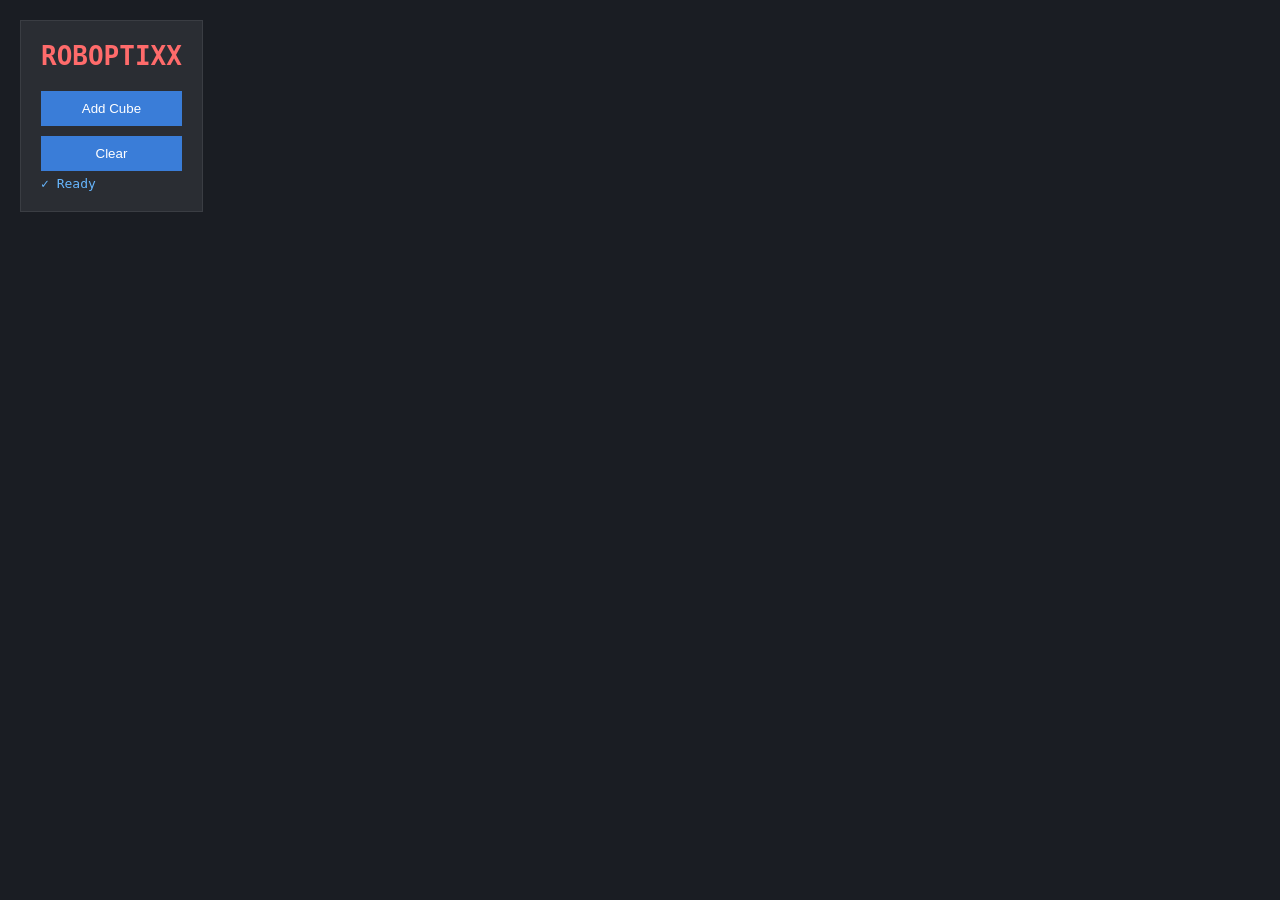
<file: simple-working.html>
<!DOCTYPE html>
<html>
<head>
  <meta charset="UTF-8">
  <title>ROBOPTIXX</title>
  <style>
    body { background: #1a1d23; color: #67b7ff; font-family: monospace; margin: 0; }
    #canvas { display: block; width: 100%; height: 100vh; background: #2a2d33; }
    #ui { position: fixed; top: 20px; left: 20px; background: #2a2d33; padding: 20px; border: 1px solid #3a3d43; z-index: 100; }
    h1 { color: #ff6b6b; margin: 0 0 15px 0; }
    button { width: 100%; padding: 10px; margin: 5px 0; background: #3a7dd8; color: white; border: none; cursor: pointer; }
    button:hover { background: #4a8de8; }
  </style>
</head>
<body>
  <canvas id="canvas"></canvas>
  <div id="ui">
    <h1>ROBOPTIXX</h1>
    <button onclick="addPart()">Add Cube</button>
    <button onclick="clear()">Clear</button>
    <div id="status">✓ Ready</div>
  </div>
  <script>
    const canvas = document.getElementById('canvas');
    const ctx = canvas.getContext('2d');
    let parts = [];
    
    function resizeCanvas() { canvas.width = window.innerWidth; canvas.height = window.innerHeight; render(); }
    function addPart() { parts.push({x: Math.random()*canvas.width, y: Math.random()*canvas.height, w: 50, h: 50}); render(); }
    function clear() { parts = []; render(); }
    function render() {
      ctx.fillStyle = '#1a1d23'; ctx.fillRect(0, 0, canvas.width, canvas.height);
      ctx.fillStyle = '#3a7dd8';
      parts.forEach(p => ctx.fillRect(p.x-p.w/2, p.y-p.h/2, p.w, p.h));
    }
    
    window.addEventListener('resize', resizeCanvas);
    resizeCanvas();
  </script>
</body>
</html>
</file>
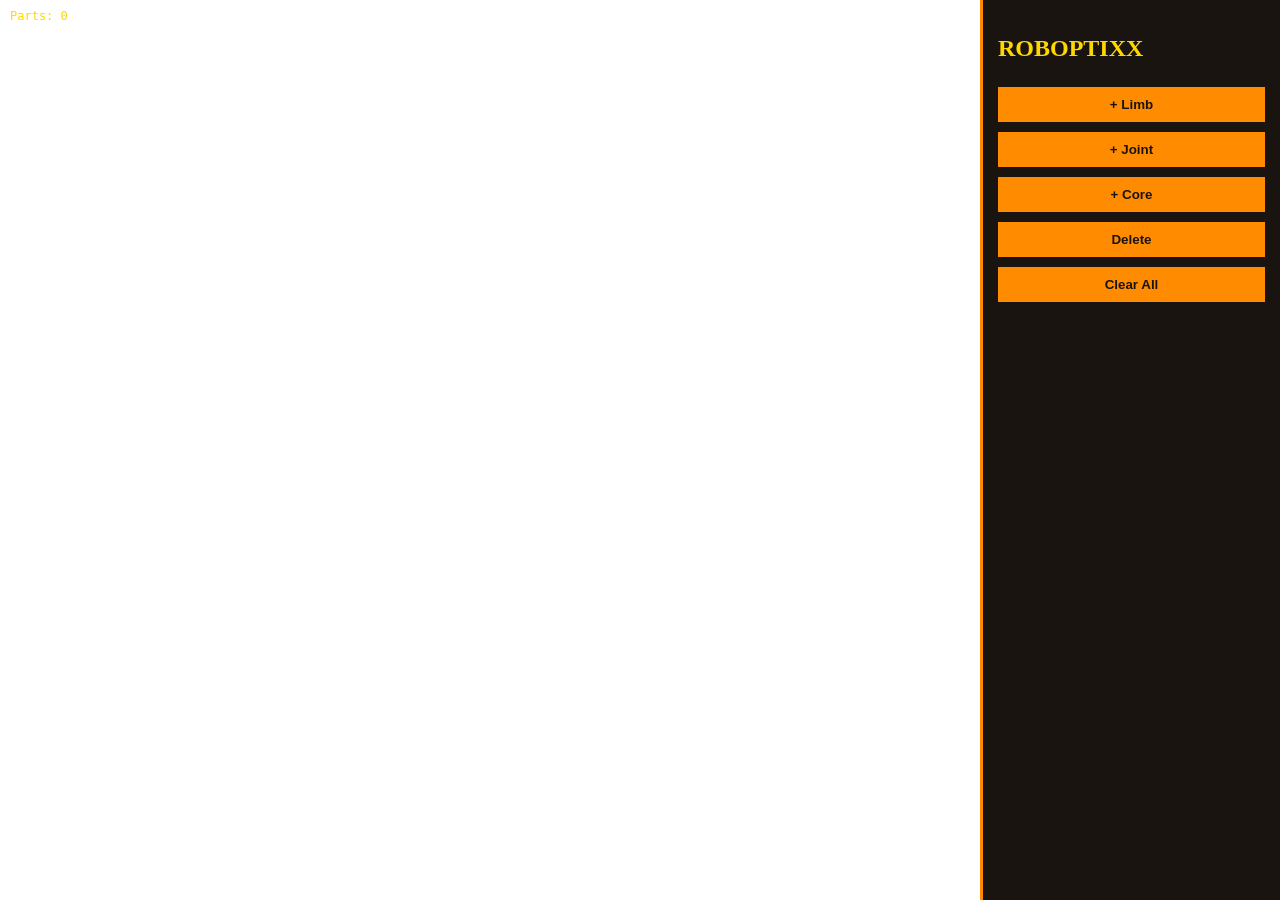
<file: test.html>
<!DOCTYPE html>
<html>
<head>
  <title>ROBOPTIXX TEST</title>
  <style>
    html, body { margin: 0; padding: 0; width: 100%; height: 100%; background: #1a1410; }
    #main { display: flex; }
    canvas { background: white; flex: 1; }
    #sidebar { width: 300px; background: #1a1410; border-left: 3px solid #FF8C00; padding: 15px; overflow-y: auto; }
    h2 { color: #FFD700; }
    button { width: 100%; padding: 10px; margin: 5px 0; background: #FF8C00; border: none; cursor: pointer; color: #1a1410; font-weight: bold; }
    button:hover { background: #FFA500; }
  </style>
</head>
<body>
  <div id="main">
    <canvas id="c"></canvas>
    <div id="sidebar">
      <h2>ROBOPTIXX</h2>
      <button onclick="add('Limb')">+ Limb</button>
      <button onclick="add('Joint')">+ Joint</button>
      <button onclick="add('Core')">+ Core</button>
      <div id="list"></div>
      <button onclick="del()">Delete</button>
      <button onclick="clear()">Clear All</button>
    </div>
  </div>

  <script>
    const c = document.getElementById('c');
    const ctx = c.getContext('2d');
    let parts = [], sel = null;

    class Part {
      constructor(x, y, n) { this.x = x; this.y = y; this.n = n; this.w = 50; this.h = 50; }
      draw(s) {
        ctx.fillStyle = s ? '#FF4444' : '#FF7F50';
        ctx.fillRect(this.x-this.w/2, this.y-this.h/2, this.w, this.h);
        ctx.strokeStyle = s ? '#FFD700' : '#FF8C00';
        ctx.lineWidth = 2;
        ctx.strokeRect(this.x-this.w/2, this.y-this.h/2, this.w, this.h);
      }
      hit(x, y) { return x > this.x-this.w/2 && x < this.x+this.w/2 && y > this.y-this.h/2 && y < this.y+this.h/2; }
    }

    function add(name) {
      parts.push(new Part(c.width/3 + Math.random()*100, 80 + parts.length*70, name));
      ui();
      render();
    }

    function del() {
      if (!sel) return;
      parts = parts.filter(p => p !== sel);
      sel = null;
      ui();
      render();
    }

    function clear() {
      if (confirm('Clear?')) { parts = []; sel = null; ui(); render(); }
    }

    function ui() {
      let h = '';
      parts.forEach((p, i) => {
        h += `<div onclick="selectPart(${i})" style="background: ${p===sel?'#FF8C00':'#2a2015'}; color: ${p===sel?'#1a1410':'#FFE4B5'}; padding: 8px; margin: 5px 0; cursor: pointer; border-radius: 3px;">${i+1}. ${p.n}</div>`;
      });
      document.getElementById('list').innerHTML = h || '<div style="color:#FFE4B5; padding:10px;">No parts</div>';
    }

    function selectPart(i) { sel = parts[i]; ui(); render(); }

    function render() {
      ctx.fillStyle = 'white';
      ctx.fillRect(0, 0, c.width, c.height);
      ctx.fillStyle = '#FFD700';
      ctx.font = '12px monospace';
      ctx.fillText('Parts: ' + parts.length, 10, 20);
      parts.forEach(p => p.draw(p === sel));
    }

    c.addEventListener('click', e => {
      const r = c.getBoundingClientRect();
      const x = e.clientX - r.left, y = e.clientY - r.top;
      for (let i = parts.length-1; i >= 0; i--) {
        if (parts[i].hit(x, y)) { sel = parts[i]; ui(); render(); return; }
      }
      sel = null; ui(); render();
    });

    c.addEventListener('mousemove', e => {
      if (sel) {
        const r = c.getBoundingClientRect();
        sel.x = e.clientX - r.left;
        sel.y = e.clientY - r.top;
        render();
      }
    });

    function resize() { c.width = window.innerWidth - 300; c.height = window.innerHeight; render(); }
    window.addEventListener('resize', resize);
    resize();
  </script>
</body>
</html>
</file>
<file: ROBOPTIXX/style.css>
:root {
  --bg: #20242a;
  --panel: #2b3139;
  --panel-2: #242a31;
  --text: #dde3ea;
  --accent: #67b7ff;
}
* { box-sizing: border-box; }
body { margin: 0; font-family: Inter, Segoe UI, sans-serif; background: var(--bg); color: var(--text); }
#app {
  height: 100vh;
  display: grid;
  grid-template-columns: 240px 1fr 280px;
  grid-template-rows: 52px 1fr 60px;
  grid-template-areas:
    "top top top"
    "left view right"
    "bottom bottom bottom";
}
#top-bar, #left-panel, #right-panel, #bottom-panel { background: var(--panel); border: 1px solid #15181d; }
#top-bar { grid-area: top; display: flex; align-items: center; gap: 10px; padding: 8px 12px; }
#left-panel { grid-area: left; padding: 10px; overflow: auto; }
#right-panel { grid-area: right; padding: 10px; overflow: auto; }
#bottom-panel { grid-area: bottom; display: flex; align-items: center; gap: 8px; padding: 8px 12px; }
#viewport-wrap { grid-area: view; position: relative; background: #121418; }
#viewport { width: 100%; height: 100%; display: block; }
#minimap { position: absolute; top: 12px; right: 12px; width: 220px; height: 220px; border: 1px solid #4f5d6f; background: rgba(15,18,22,.78); }
#snap-indicator {
  position: absolute; width: 14px; height: 14px; border: 2px solid #89ff7a; border-radius: 50%;
  pointer-events: none; display: none; transform: translate(-50%, -50%);
}
h3 { margin: 0 0 12px; }
label { display: flex; flex-direction: column; font-size: 12px; gap: 4px; margin-bottom: 8px; }
input, select, button { background: var(--panel-2); color: var(--text); border: 1px solid #495362; padding: 6px; border-radius: 4px; }
button, .file-label { cursor: pointer; }
.file-label { border: 1px solid #495362; padding: 6px 8px; border-radius: 4px; background: var(--panel-2); }
#part-buttons { display: grid; grid-template-columns: 1fr; gap: 6px; margin-bottom: 10px; }
.hidden { display: none; }
.selected-outline { outline: 2px solid var(--accent); }
</file>
<file: robotSim/style.css>
:root {
  --bg: #20242a;
  --panel: #2b3139;
  --panel-2: #242a31;
  --text: #dde3ea;
  --accent: #67b7ff;
}
* { box-sizing: border-box; }
body { margin: 0; font-family: Inter, Segoe UI, sans-serif; background: var(--bg); color: var(--text); }
#app {
  height: 100vh;
  display: grid;
  grid-template-columns: 240px 1fr 280px;
  grid-template-rows: 52px 1fr 60px;
  grid-template-areas:
    "top top top"
    "left view right"
    "bottom bottom bottom";
}
#top-bar, #left-panel, #right-panel, #bottom-panel { background: var(--panel); border: 1px solid #15181d; }
#top-bar { grid-area: top; display: flex; align-items: center; gap: 10px; padding: 8px 12px; }
#left-panel { grid-area: left; padding: 10px; overflow: auto; }
#right-panel { grid-area: right; padding: 10px; overflow: auto; }
#bottom-panel { grid-area: bottom; display: flex; align-items: center; gap: 8px; padding: 8px 12px; }
#viewport-wrap { grid-area: view; position: relative; background: #121418; }
#viewport { width: 100%; height: 100%; display: block; }
#minimap { position: absolute; top: 12px; right: 12px; width: 220px; height: 220px; border: 1px solid #4f5d6f; background: rgba(15,18,22,.78); }
#snap-indicator {
  position: absolute; width: 14px; height: 14px; border: 2px solid #89ff7a; border-radius: 50%;
  pointer-events: none; display: none; transform: translate(-50%, -50%);
}
h3 { margin: 0 0 12px; }
label { display: flex; flex-direction: column; font-size: 12px; gap: 4px; margin-bottom: 8px; }
input, select, button { background: var(--panel-2); color: var(--text); border: 1px solid #495362; padding: 6px; border-radius: 4px; }
button, .file-label { cursor: pointer; }
.file-label { border: 1px solid #495362; padding: 6px 8px; border-radius: 4px; background: var(--panel-2); }
#part-buttons { display: grid; grid-template-columns: 1fr; gap: 6px; margin-bottom: 10px; }
.hidden { display: none; }
.selected-outline { outline: 2px solid var(--accent); }
</file>
